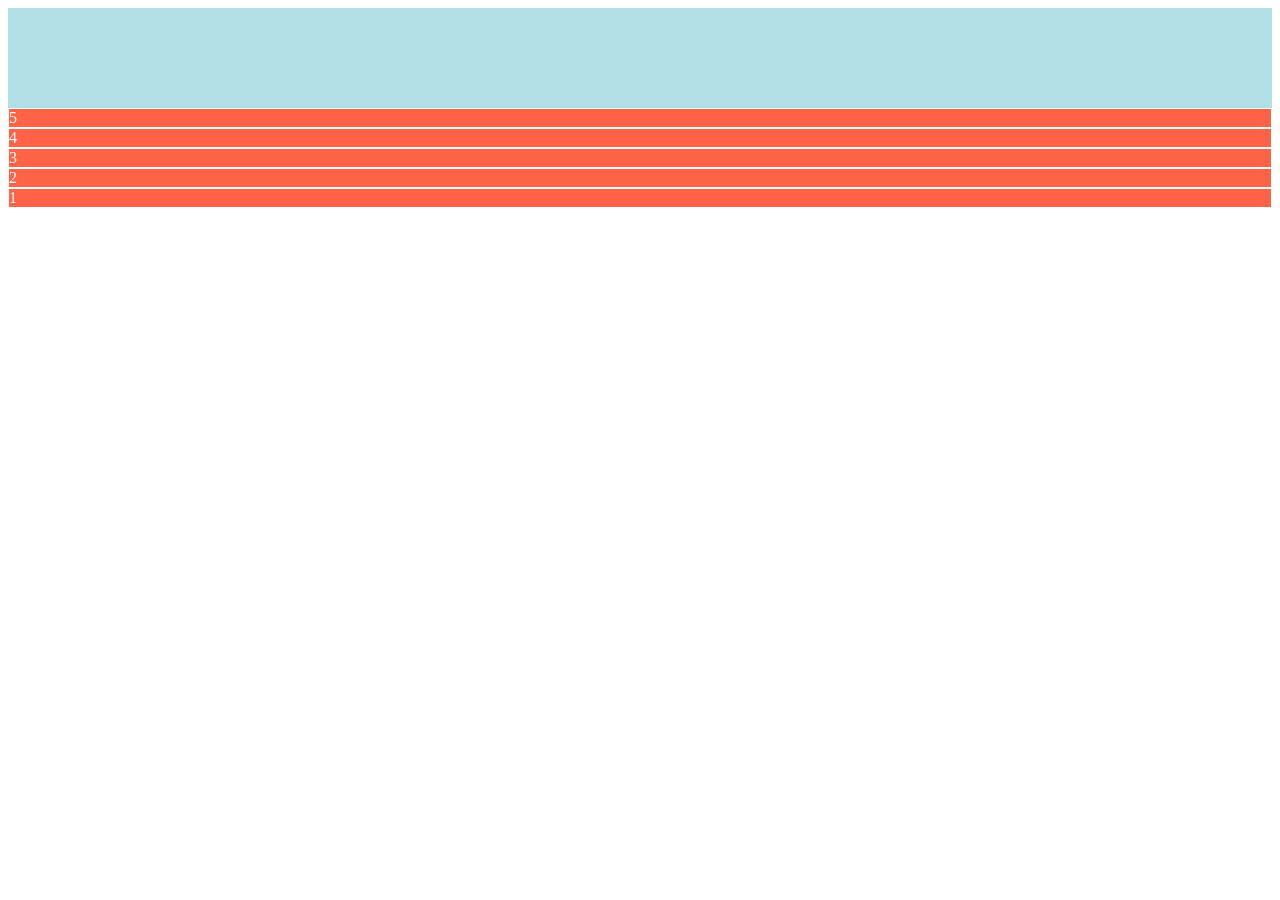
<file: flex_1_basic.html>
<!--flex1~3의 내용은 생활코딩 인강을 토대로 작성함. https://opentutorials.org/module/2367/13526 -->

<html>
  <meta charset="utf-8" />
  <!-- flex는 엘리먼트들의 크기나 위치를 쉽게 잡아주는 도구이다. flex를 이용하여 레이아웃을 효과적으로 표현할 수 있다.
    
    <container>
      <item></item>
      <item></item>
    </container> 
  
    ** container 속성 **
    1. display
    2. flex-direction
    3. flex-wrap
    4. flex-flow
    5. justify-content
    6. align-items
    7. align-content
  
    ** item 속성 **
    1. order
    2. flex-grow
    3. flex-shrink
    4. fkex-basis
    5. flex
    6. align-self
  -->
  <head>
    <style>
      .container {
        background-color: powderblue;
        height: 200px;
        /* flex값을 주면 블럭이 설정된다 */
        display: flex;
        /* 반대쪽으로 정렬시켜준다 */
        flex-direction: row-reverse;
        /* 컬러의 방향으로 정렬시켜준다 */
        flex-direction: column-reverse;
      }
      .item {
        background-color: tomato;
        color: white;
        border: 1px solid white;
      }
    </style>
  </head>
  <body>
    <div class="container">
      <div class="item">1</div>
      <div class="item">2</div>
      <div class="item">3</div>
      <div class="item">4</div>
      <div class="item">5</div>
    </div>
  </body>
</html>
</file>
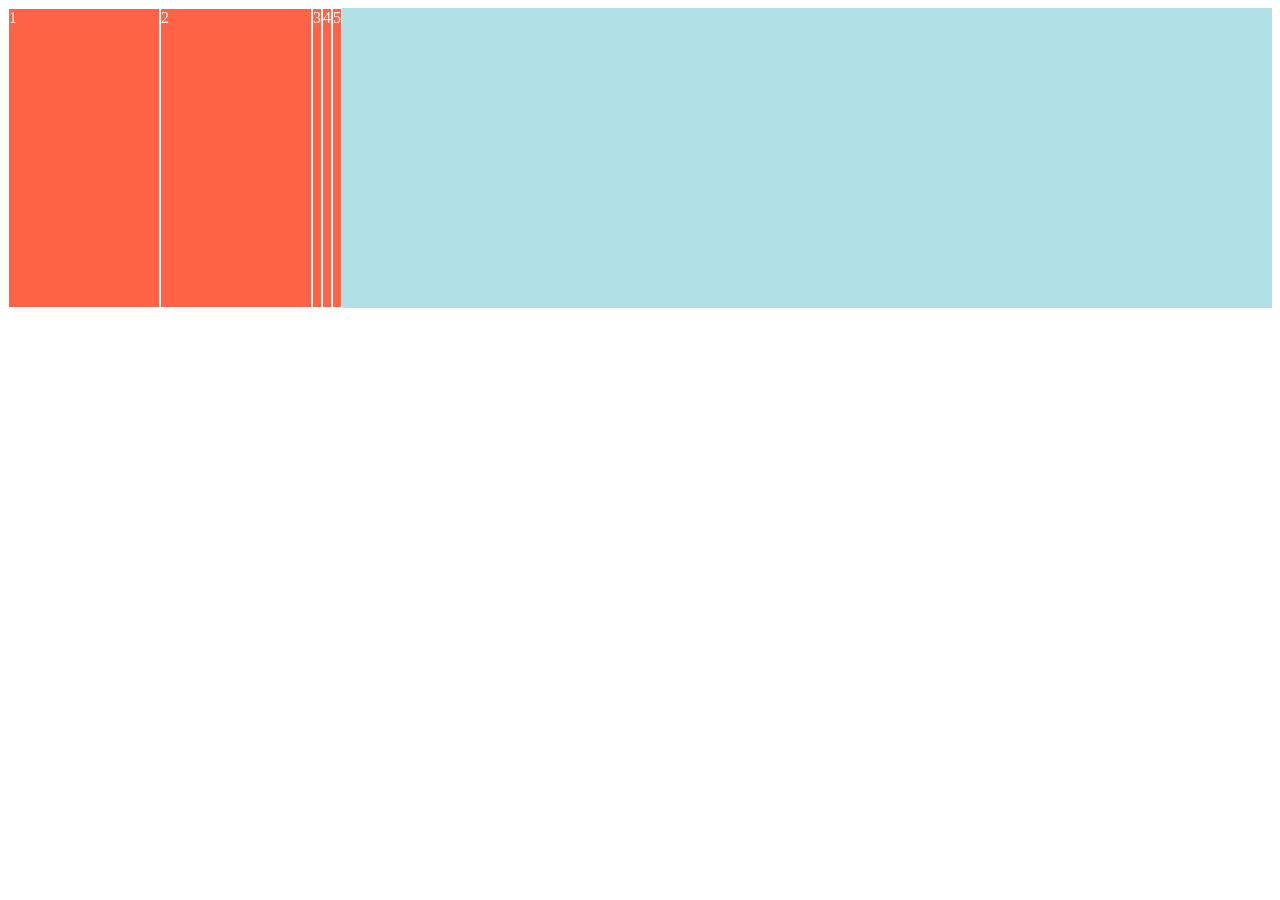
<file: flex_2_glow_shrink.html>
<html>
  <meta charset="utf-8" />
  <!-- flex는 엘리먼트들의 크기나 위치를 쉽게 잡아주는 도구이다. flex를 이용하여 레이아웃을 효과적으로 표현할 수 있다.-->
  <head>
    <style>
      .container {
        background-color: powderblue;
        height: 300px;
        display: flex;
        flex-direction: row;
      }
      .item {
        background-color: tomato;
        color: white;
        border: 1px solid white;
        /* flex-glow : 1;을 주면 영역들이 공평하게 여백을 채우게 된다. 
        이중 다른 한 영역만 다르게 설정하고 싶으면 아래의 item:nth-chold()에 flex-grow값을 별도로 설정해준다. */
        /* flex-grow: 1; */
      }
      .item:nth-child(1) {
        flex-basis: 150px;
      }

      .item:nth-child(2) {
        /* flex-grow: 2; */
        /* flex-basis : 기본 크기 지정 */
        /* flex-basis: 200px; */
        flex-basis: 150px;

        /* 아래처럼 shrink 값을 주면 창크기를 줄일 때 함께 줄어든다. 즉 주어진 값에 따라 함께 줄어드는 비율이 달라진다. */
        flex-shrink: 2;
      }
    </style>
  </head>
  <body>
    <div class="container">
      <div class="item">1</div>
      <div class="item">2</div>
      <div class="item">3</div>
      <div class="item">4</div>
      <div class="item">5</div>
    </div>
  </body>
</html>
</file>
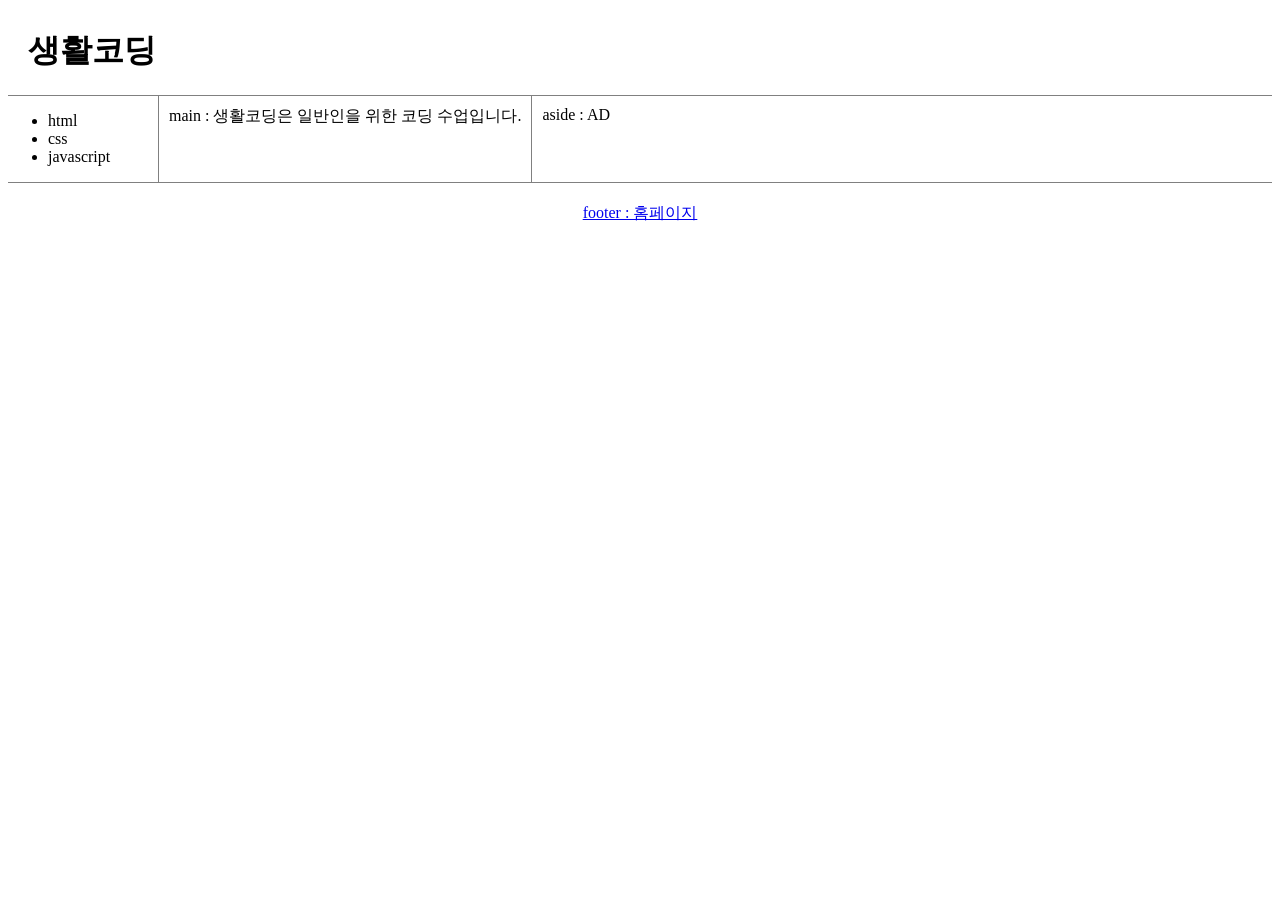
<file: flex_3_holy_grail_layout.html>
<html>
  <head>
    <meta charset="utf-8" />
    <style>
      /* body {
        height: 100vh;
      } */
      /* container display : flex를 선언하면 세로에서 가로로 보여지게 만들어 준다. */
      .container {
        display: flex;
        /* column 을 추가로 선언하면 세로로 차곡차곡 쌓이는 형태가 된다. */
        flex-direction: column;
      }
      header {
        /* border-bottom : header 아래쪽에 줄을 만들어 준다.*/
        border-bottom: 1px solid gray;
        padding-left: 20px;
      }

      footer {
        border-top: 1px solid gray;
        padding: 20px;
        text-align: center;
      }

      .content {
        display: flex;
      }

      .content nav {
        border-right: 1px solid gray;
      }

      .content aside {
        border-left: 1px solid gray;
      }

      nav,
      aside {
        flex-basis: 150px;
        /* nav와 aside만 shrink값을 0을 주게 되면 창을 줄여도 박스가 작아지지 않게 된다. 즉 현재 값을 주지 않은 main 박스만 창을 줄일 때 함께 줄어들게 할 수 있다. */
        flex-shrink: 0;
      }

      main {
        padding: 10px;
      }

      aside {
        padding: 10px;
      }
    </style>
  </head>

  <body>
    <div class="container">
      <header>
        <h1>생활코딩</h1>
      </header>

      <section class="content">
        <nav>
          <ul>
            <li>html</li>
            <li>css</li>
            <li>javascript</li>
          </ul>
        </nav>
        <main>
          main : 생활코딩은 일반인을 위한 코딩 수업입니다.
        </main>
        <aside>
          aside : AD
        </aside>
      </section>

      <footer>
        <a href="https://www.youtube.com/watch?v=8DJBCHro-3Q"
          >footer : 홈페이지</a
        >
      </footer>
    </div>
  </body>
</html>
</file>
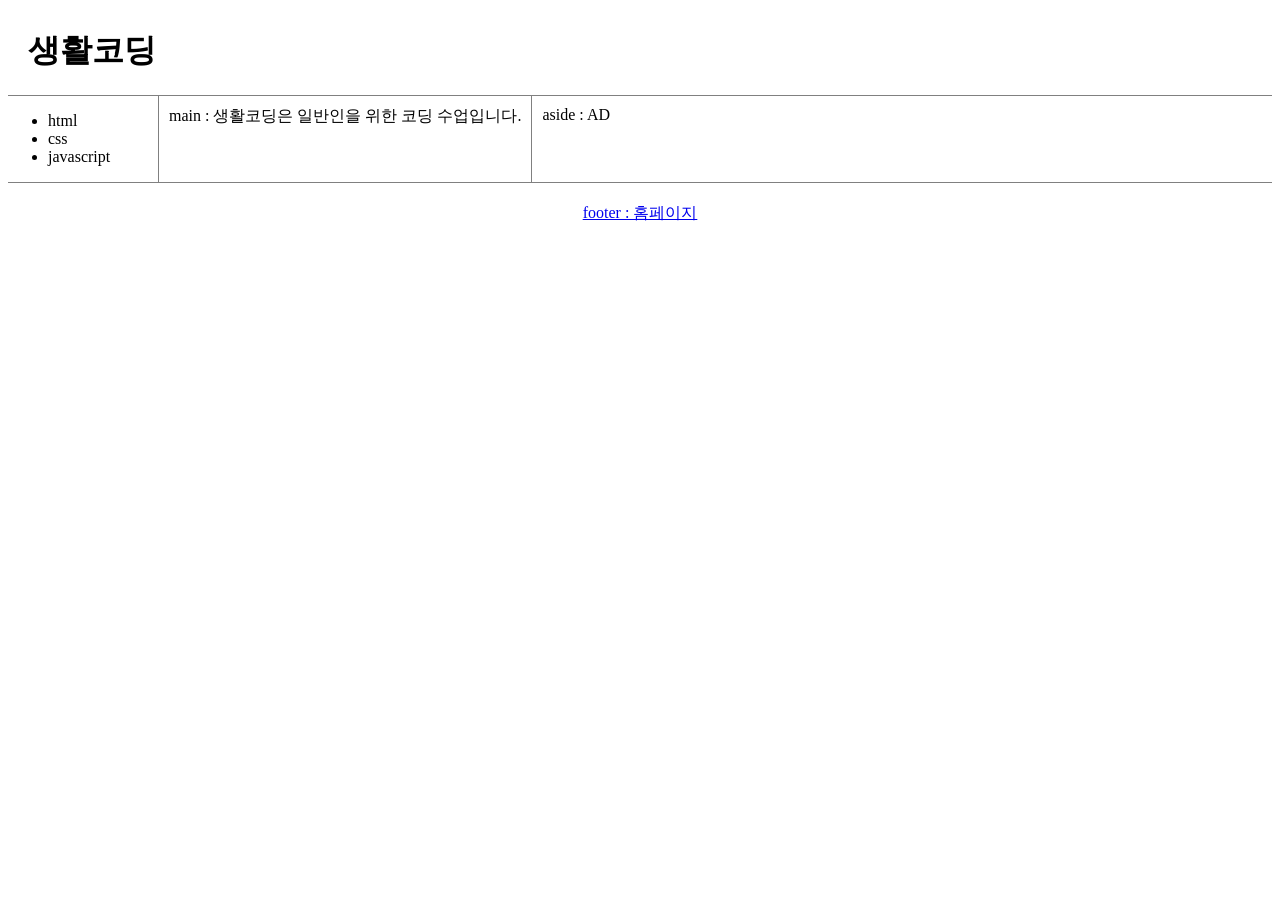
<file: flex_4_etc.html>
<html>
  <head>
    <meta charset="utf-8" />
    <!--
      body를 가운데 정렬하고 싶을 때 style을 <style type="text/css">로 설정해주고 html height 100%, body height 100% 설정해주었더니 제대로 반영이 되었다.
      또는 body { height : 100vh; } 만 추가해도 정상적으로 가운데 정렬이 되었다.
      -->
    <style type="text/css">
      html {
        height: 100%;
      }
      body {
        height: 100%
        /* 생활코딩에서처럼 display값과 center 입력 만으로는 body가 화면을 채우면서 가운데 정렬되는 것이 아닌 한쪽으로 쏠려 보이는 현상이 일어났다. 검색 결과 위의 주석처럼 설정하니 해결되었다. */
        display: flex;
        align-items: center;
      }
      .container {
        display: flex;
        flex-direction: column;
      }
      header {
        border-bottom: 1px solid gray;
        padding-left: 20px;
      }

      footer {
        border-top: 1px solid gray;
        padding: 20px;
        text-align: center;
      }

      .content {
        display: flex;
      }

      .content nav {
        border-right: 1px solid gray;
      }

      .content aside {
        border-left: 1px solid gray;
      }

      nav,
      aside {
        flex-basis: 150px;
        flex-shrink: 0;
      }

      main {
        padding: 10px;
      }
      /* 아래 order:0~; 명령은 코드 작성 순서와는 상관없이 원하는대로 순서를 지정하고 싶을 때 사용한다. 즉 nav값을 항상 먼저 위치하게 하고 싶으면 -1을 입력하여 설정 할 수 있다. */
      nav {
        order:0;
      }
      main {
        order:1;
      }
      aside{
        order:2;
      }
      aside {
        padding: 10px;
      }
    </style>
  </head>

  <body>
    <div class="container">
      <header>
        <h1>생활코딩</h1>
      </header>

      <section class="content">
        <nav>
          <ul>
            <li>html</li>
            <li>css</li>
            <li>javascript</li>
          </ul>
        </nav>
        <main>
          main : 생활코딩은 일반인을 위한 코딩 수업입니다.
        </main>
        <aside>
          aside : AD
        </aside>
      </section>

      <footer>
        <a href="https://www.youtube.com/watch?v=8DJBCHro-3Q"
          >footer : 홈페이지</a
        >
      </footer>
    </div>
  </body>
</html>
</file>
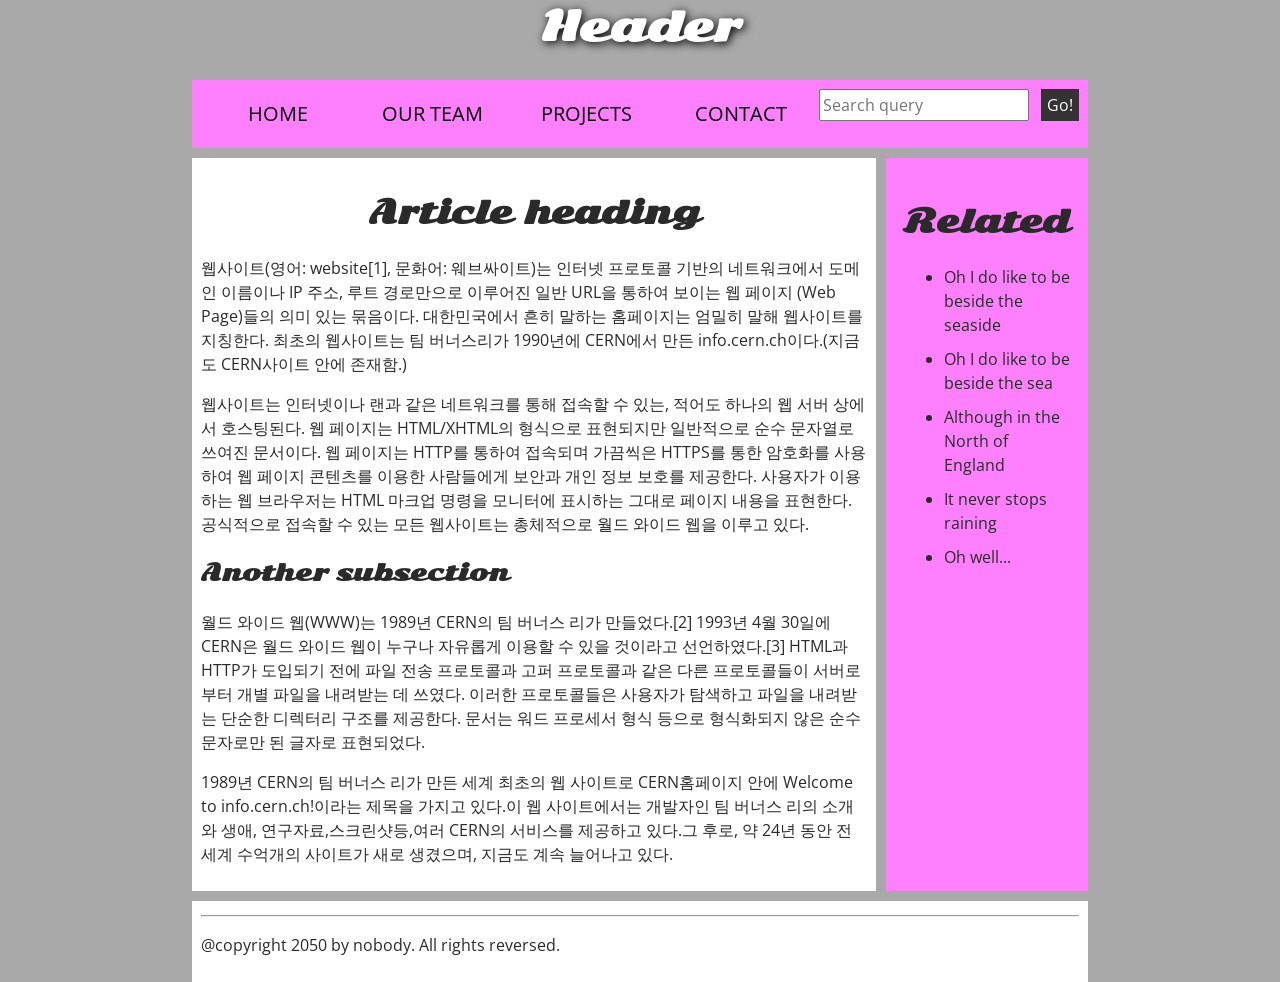
<file: project1.html>
<html>
  <head>
    <meta charset="utf-8" />

    <title>My page title</title>
    <link
      href="http://fonts.googleapis.com/css?family=open+Sans+condensed:300|Sonsie+One"
      rel="stylesheet"
      type="text/css"
    />
    <link rel="stylesheet" href="style.css" />
    <body>
      <header>
        <h1>Header</h1>
      </header>

      <nav>
        <ul>
          <li><a herf="#">Home</a></li>
          <li><a herf="#">Our team</a></li>
          <li><a herf="#">Projects</a></li>
          <li><a herf="#">Contact</a></li>
        </ul>
        <from>
          <input type="search" name="q" placeholder="Search query" />
          <input type="submit" value="Go!" />
        </from>
      </nav>

      <main>
        <article>
          <h2>Article heading</h2>
          <p>
            웹사이트(영어: website[1], 문화어: 웨브싸이트)는 인터넷 프로토콜
            기반의 네트워크에서 도메인 이름이나 IP 주소, 루트 경로만으로
            이루어진 일반 URL을 통하여 보이는 웹 페이지 (Web Page)들의 의미 있는
            묶음이다. 대한민국에서 흔히 말하는 홈페이지는 엄밀히 말해 웹사이트를
            지칭한다. 최초의 웹사이트는 팀 버너스리가 1990년에 CERN에서 만든
            info.cern.ch이다.(지금도 CERN사이트 안에 존재함.)
          </p>
          <p>
            웹사이트는 인터넷이나 랜과 같은 네트워크를 통해 접속할 수 있는,
            적어도 하나의 웹 서버 상에서 호스팅된다. 웹 페이지는 HTML/XHTML의
            형식으로 표현되지만 일반적으로 순수 문자열로 쓰여진 문서이다. 웹
            페이지는 HTTP를 통하여 접속되며 가끔씩은 HTTPS를 통한 암호화를
            사용하여 웹 페이지 콘텐츠를 이용한 사람들에게 보안과 개인 정보
            보호를 제공한다. 사용자가 이용하는 웹 브라우저는 HTML 마크업 명령을
            모니터에 표시하는 그대로 페이지 내용을 표현한다. 공식적으로 접속할
            수 있는 모든 웹사이트는 총체적으로 월드 와이드 웹을 이루고 있다.
          </p>

          <h3>Another subsection</h3>
          <p>
            월드 와이드 웹(WWW)는 1989년 CERN의 팀 버너스 리가 만들었다.[2]
            1993년 4월 30일에 CERN은 월드 와이드 웹이 누구나 자유롭게 이용할 수
            있을 것이라고 선언하였다.[3] HTML과 HTTP가 도입되기 전에 파일 전송
            프로토콜과 고퍼 프로토콜과 같은 다른 프로토콜들이 서버로부터 개별
            파일을 내려받는 데 쓰였다. 이러한 프로토콜들은 사용자가 탐색하고
            파일을 내려받는 단순한 디렉터리 구조를 제공한다. 문서는 워드
            프로세서 형식 등으로 형식화되지 않은 순수 문자로만 된 글자로
            표현되었다.
          </p>
          <p>
            1989년 CERN의 팀 버너스 리가 만든 세계 최초의 웹 사이트로
            CERN홈페이지 안에 Welcome to info.cern.ch!이라는 제목을 가지고
            있다.이 웹 사이트에서는 개발자인 팀 버너스 리의 소개와 생애,
            연구자료,스크린샷등,여러 CERN의 서비스를 제공하고 있다.그 후로, 약
            24년 동안 전 세계 수억개의 사이트가 새로 생겼으며, 지금도 계속
            늘어나고 있다.
          </p>
        </article>

        <aside>
          <h2>Related</h2>

          <ul>
            <li><a herf="#"> Oh I do like to be beside the seaside</a></li>
            <li><a herf="#">Oh I do like to be beside the sea</a></li>
            <li><a herf="#">Although in the North of England</a></li>
            <li><a herf="#">It never stops raining</a></li>
            <li><a herf="#">Oh well...</a></li>
          </ul>
        </aside>
      </main>

      <footer>
        <hr />
        <p>@copyright 2050 by nobody. All rights reversed.</p>
      </footer>
    </body>
  </head>
</html>
</file>
<file: style.css>
/*project1.html - css*/
/*General setup*/
html,
body {
  margin: 0;
  padding: 0;
}

html {
  font-size: 10px;
  background-color: #a9a9a9;
}

body {
  width: 70%;
  margin: 0 auto;
}

h1,
h2,
h3 {
  font-family: "Sonsie One", cursive;
  color: #2a2a2a;
}

p,
input,
li {
  font-family: "Open Sans Condensed", sans-serif;
  color: #2a2a2a;
}

h1 {
  font-size: 4rem;
  text-align: center;
  color: white;
  text-shadow: 2px 2px 10px black;
}

h2 {
  font-size: 3rem;
  text-align: center;
}

h3 {
  font-size: 2.2rem;
}

p,
li {
  font-size: 1.6rem;
  line-height: 1.5;
}

/* header layout */
nav,
article,
aside,
footer {
  background-color: white;
  padding: 1%;
}

nav {
  height: 50px;
  background-color: #ff80ff;
  display: flex;
  margin-bottom: 10px;
}

nav ul {
  padding: 0;
  list-style-type: none;
  flex: 2;
  display: flex;
}

nav li {
  display: inline;
  text-align: center;
  flex: 1;
}

nav a {
  display: inline-block;
  font-size: 2rem;
  text-transform: uppercase;
  text-decoration: none;
  color: black;
}

nav form {
  flex: 1;
  display: flex;
  align-items: center;
  height: 100%;
  padding: 0 2em;
  /* 2rem의 오타? 위의 0 2em이 뭘까*/
}

input {
  font-size: 1.6rem;
  height: 32px;
}

input[type="search"] {
  flex: 3;
}

input[type="submit"] {
  flex: 1;
  margin-left: 1rem;
  background: #333;
  border: 0;
  color: white;
}

/* main layout */
main {
  display: flex;
}

airticle {
  flex: 4;
}

aside {
  flex: 1;
  margin-left: 10px;
  background-color: #ff80ff;
  padding: 2%;
}

aside li {
  padding-bottom: 10px;
}

footer {
  margin-top: 10px;
}
</file>
